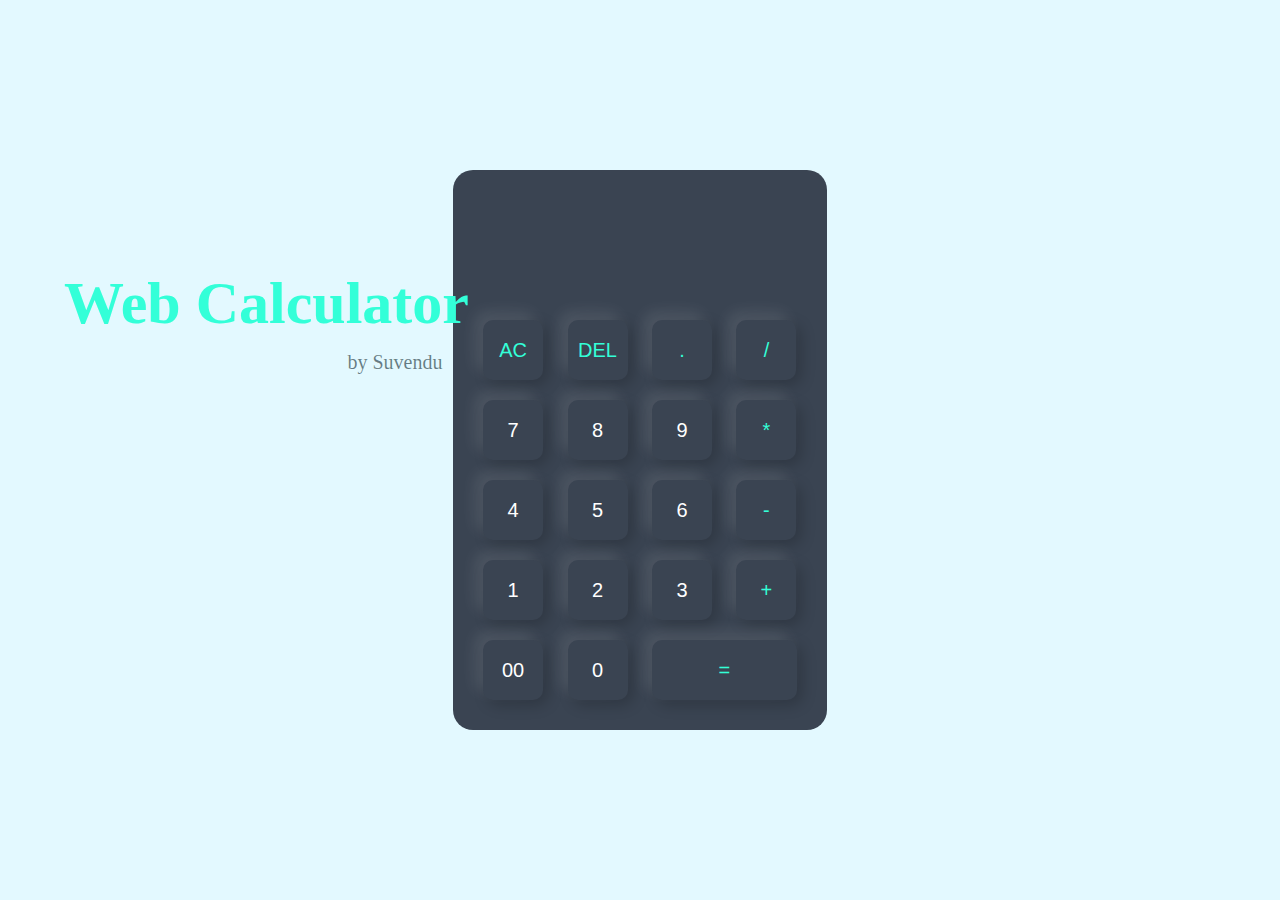
<file: BaseCalc.html>
<!DOCTYPE html>
<html lang="en">
<head>
    <meta charset="UTF-8">
    <meta http-equiv="X-UA-Compatible" content="IE=edge">
    <meta name="viewport" content="width=device-width, initial-scale=1.0">
    <title>Web Calculator</title>
    <link rel="stylesheet" href="style.css">
</head>
<body>
    <div class="description">
        <h1>Web Calculator</h1>
        <p>Using HTML & CSS</p>
        <a href="crtsuv.blogspot.com" >by Suvendu</a>
    </div>
    <div class="container">
        <div class="calculator">
            <form>
                <div class="display">
                    <input type="text" name="display">
                </div>
                <div>
                    <input type="button" value="AC" onclick="display.value = '' " class="operator">
                    <input type="button" value="DEL" onclick="display.value = display.value.toString().slice(0, -1) " class="operator">
                    <input type="button" value="." onclick="display.value += '.' " class="operator">
                    <input type="button" value="/" onclick="display.value += '/' " class="operator">
                </div>
                <div>
                    <input type="button" value="7" onclick="display.value += '7' ">
                    <input type="button" value="8" onclick="display.value += '8' ">
                    <input type="button" value="9" onclick="display.value += '9' ">
                    <input type="button" value="*" onclick="display.value += '*' " class="operator">
                </div>
                <div>
                    <input type="button" value="4" onclick="display.value += '4' ">
                    <input type="button" value="5" onclick="display.value += '5' ">
                    <input type="button" value="6" onclick="display.value += '6' ">
                    <input type="button" value="-" onclick="display.value += '-' " class="operator">
                </div>
                <div>
                    <input type="button" value="1" onclick="display.value += '1' ">
                    <input type="button" value="2" onclick="display.value += '2' ">
                    <input type="button" value="3" onclick="display.value += '3' ">
                    <input type="button" value="+" onclick="display.value += '+' " class="operator">
                </div>
                <div>
                    <input type="button" value="00" onclick="display.value += '00' ">
                    <input type="button" value="0" onclick="display.value += '0' ">
                    <input type="button" value="=" onclick="display.value = eval(display.value)" class="equal operator">
                </div>
            </form>
        </div>
    </div>
</body>
</html>
</file>
<file: style.css>
*{
    margin: 0;
    padding: 0;
    font-family:'Segoe UI', Tahoma, Geneva, Verdana, sans-serif;
    box-sizing: border-box;
}

/* -------------------Description------------- */

.description {
    margin: 0;
    padding: 0;
    position: absolute;
    display: grid;
    margin-top: 21%;
    margin-left: 5%;
}
.description h1{
    font-size: 60px;
    font-family: Georgia, 'Times New Roman', Times, serif;
    color: #33ffd8;
}
.description p {
    font-size: 20px;
    font-family: 'Times New Roman', Times, serif;
    color:rgba(3, 25, 38, 0.564);
    display: none;
}
.description a {
    text-decoration: none;
    font-size: 20px;
    font-family: 'Times New Roman', Times, serif;
    color:rgba(3, 25, 38, 0.564);
    margin-left: 70%;
    padding-top: 13px;
}

/* ----------------Calculator-------------- */

.container {
    width: 100%;
    height: 100vh;
    background: #e3f9ff;
    display: flex;
    align-items: center;
    justify-content: center;
}
.calculator{
    background: #3a4452;
    padding: 20px;
    border-radius: 20px;
}
.calculator form input {
    border: 0;
    outline: 0;
    width: 60px;
    height: 60px;
    border-radius: 10px;
    box-shadow: -8px -8px 15px rgba(255, 255, 255, 0.1), 5px 5px 15px rgba(0, 0, 0, 0.2);
    background: transparent;
    font-size: 20px;
    color: #fff;
    cursor: pointer;
    margin: 10px;
}
form .display {
    display: flex;
    justify-content: flex-end;
    margin: 20px 0;
}
form .display input {
    text-align: right;
    flex: 1;
    font-size: 40px;
    font-family: monospace;
    box-shadow: none;
}
form input.equal {
    width: 145px;
}
form input.operator {
    color: #33ffd8;
}
</file>
